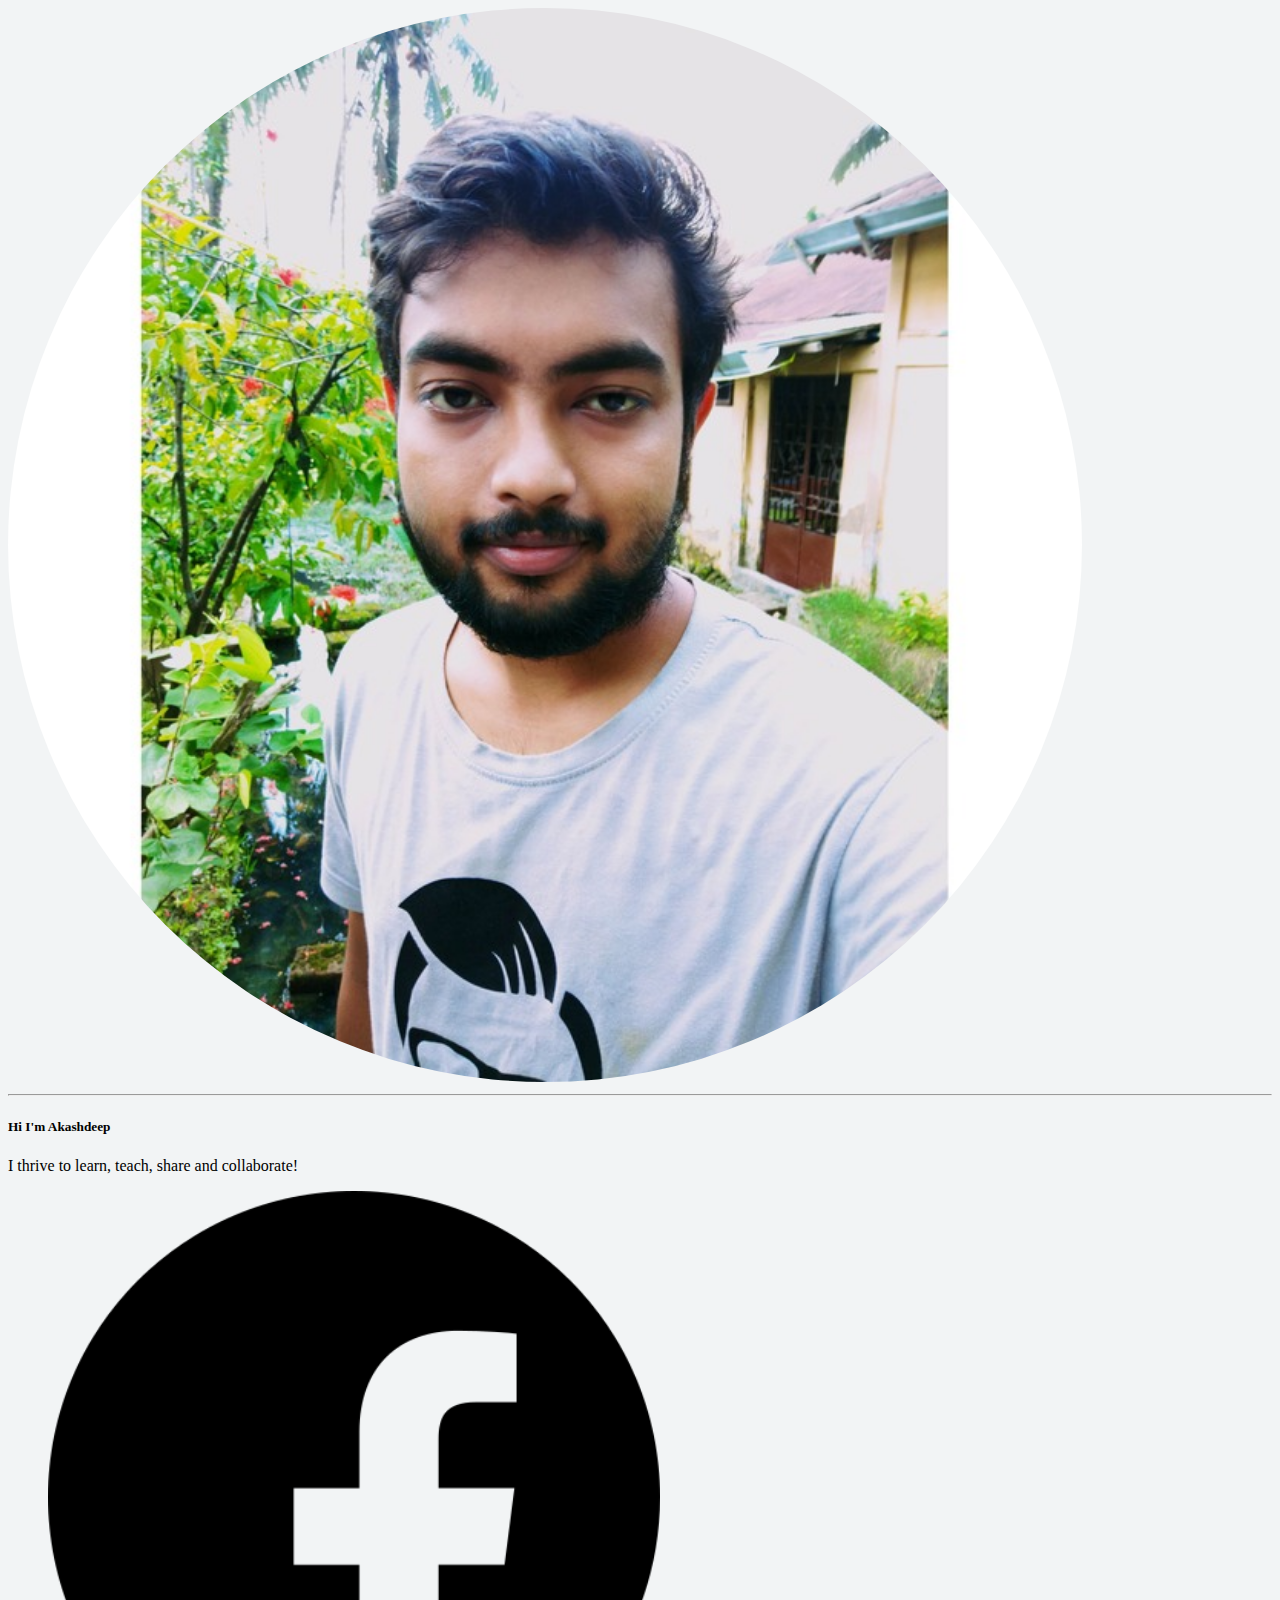
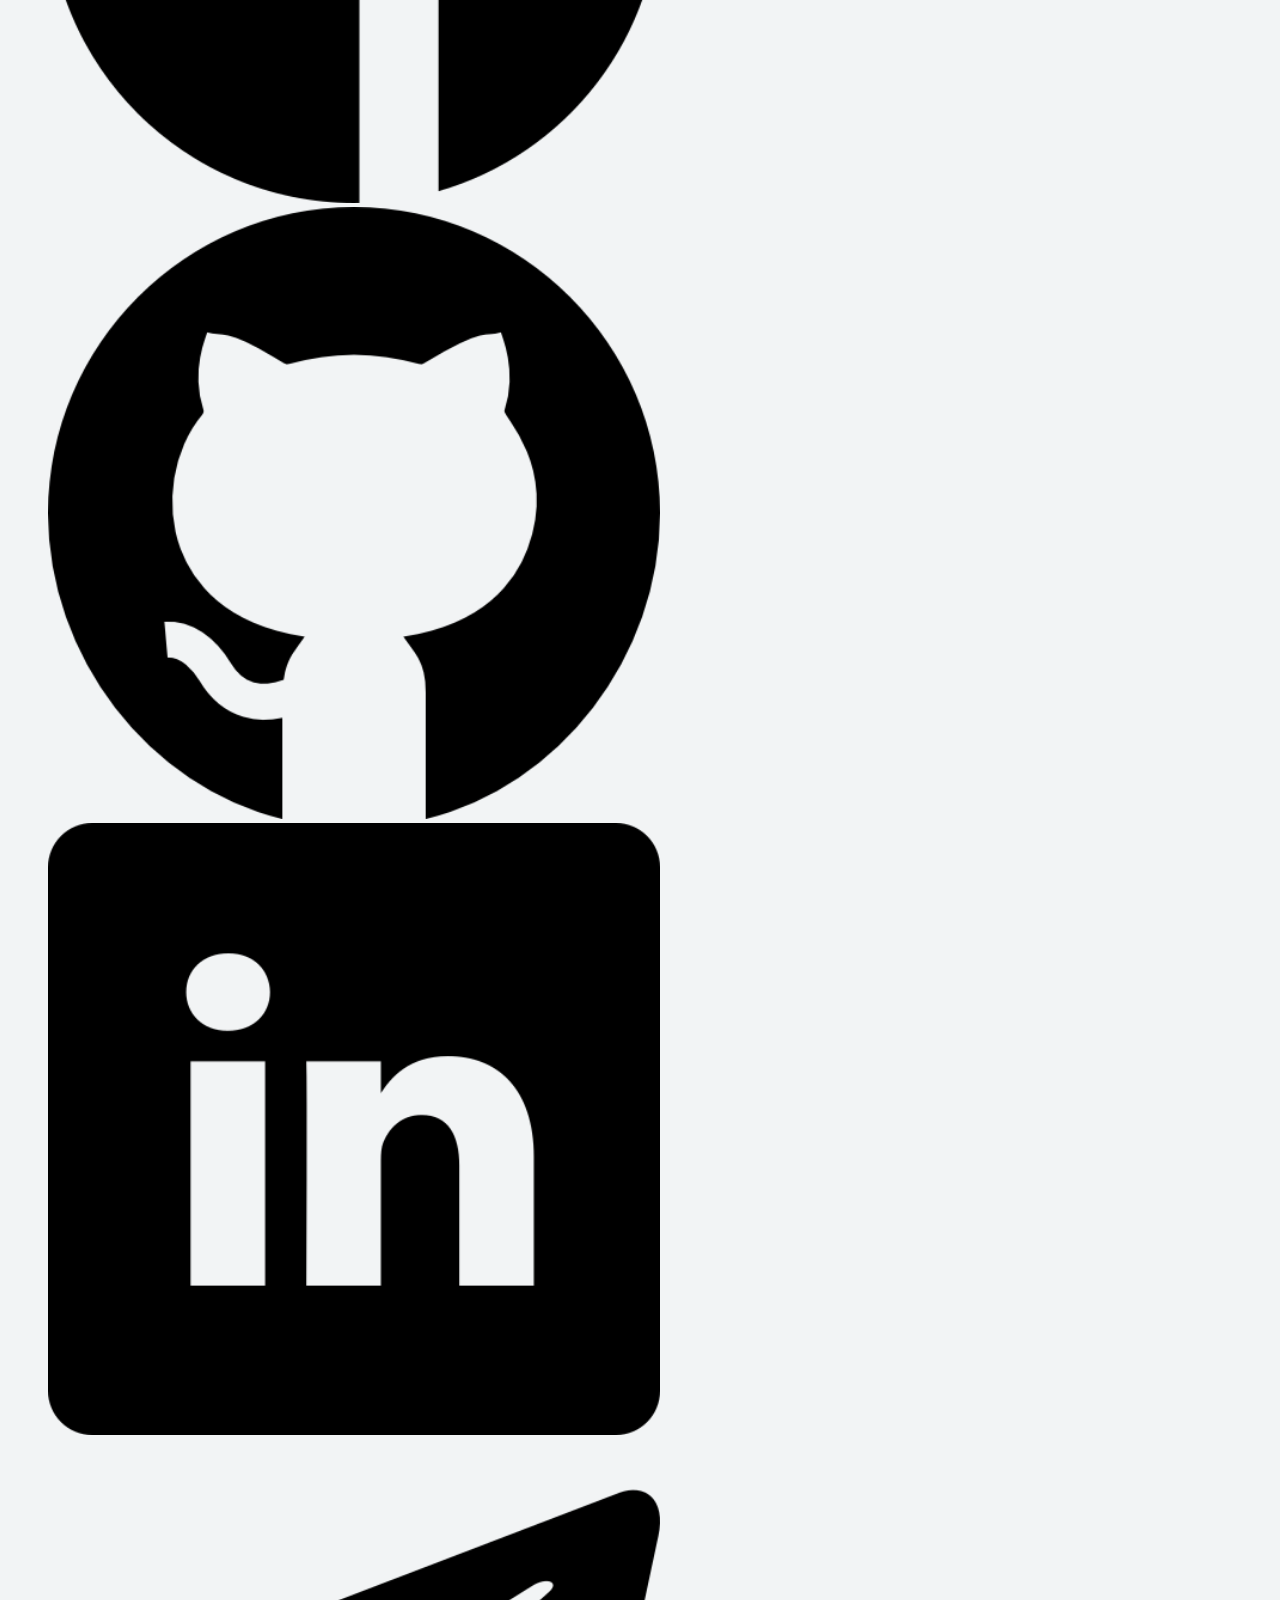
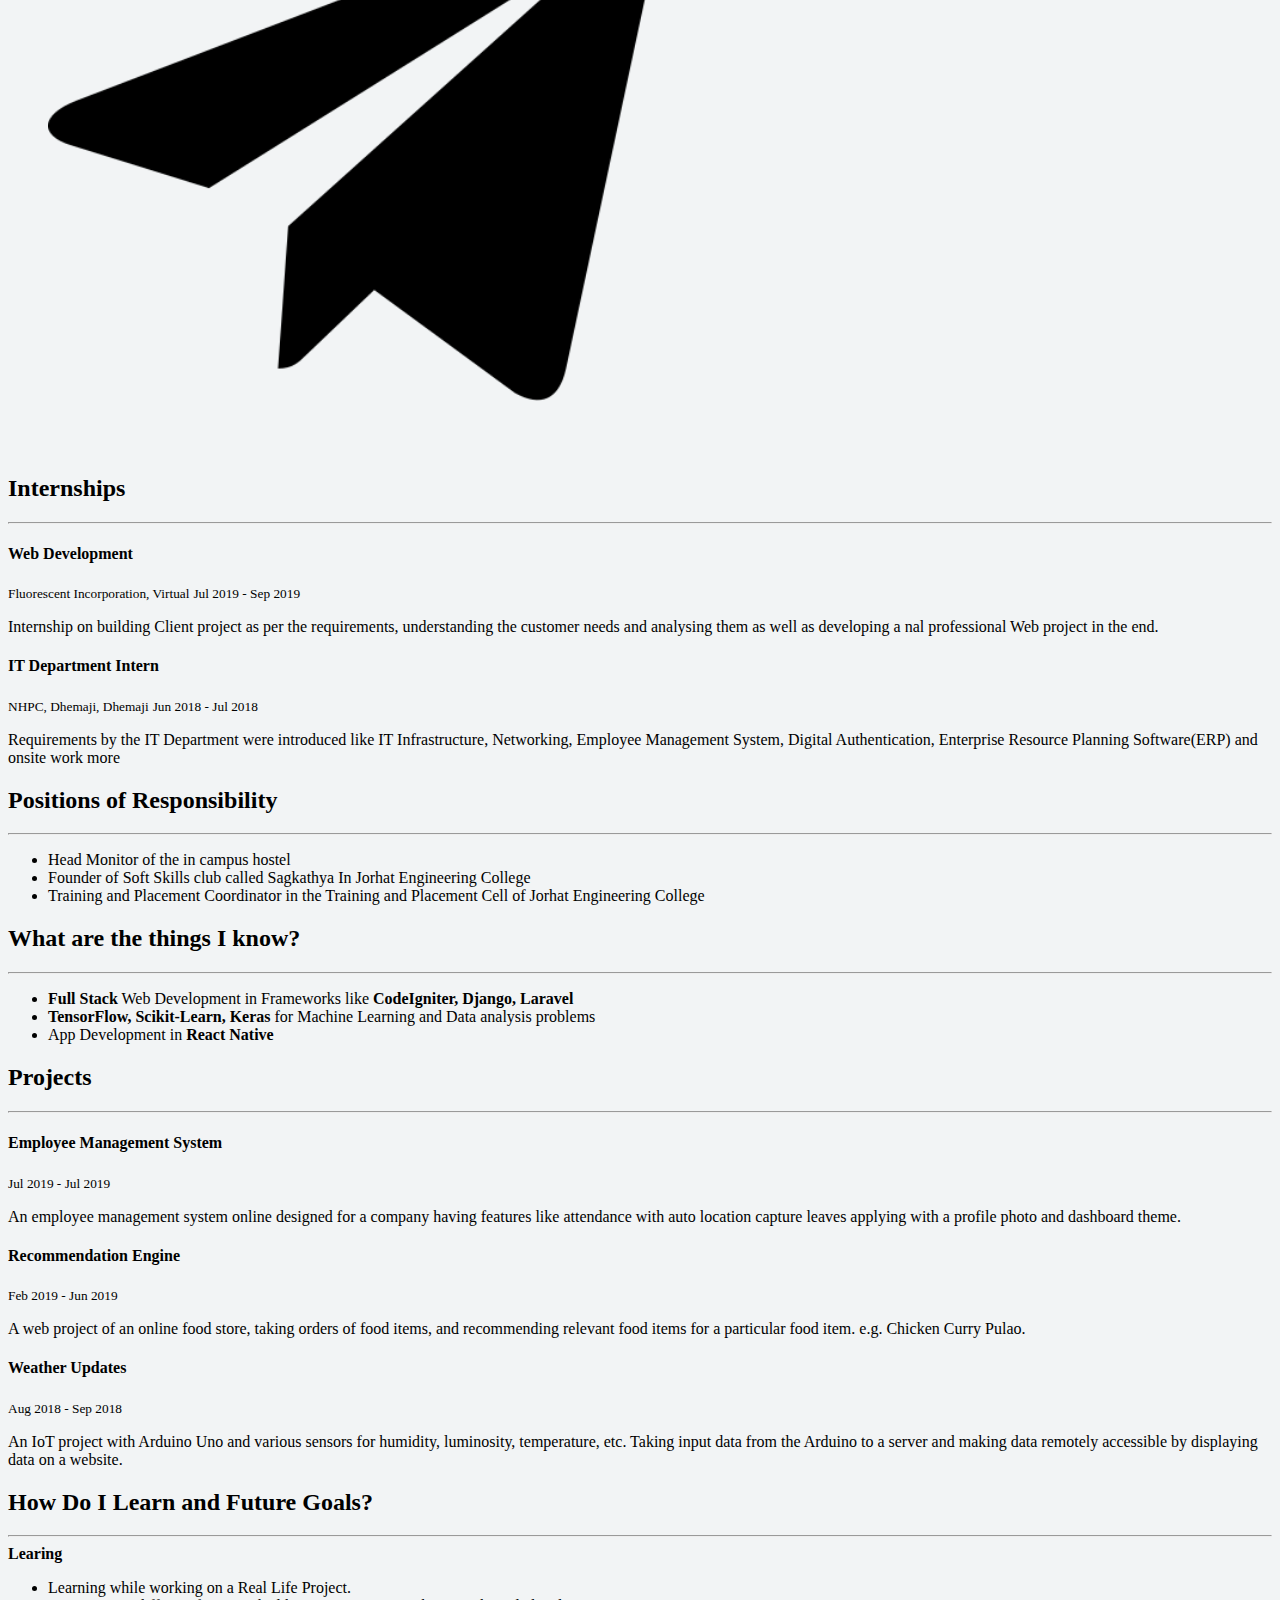
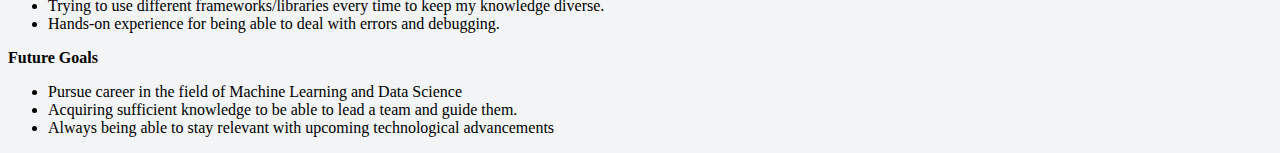
<file: v2/index.html>
<!DOCTYPE html>
<html>
    <head>
        <!-- Required meta tags -->
        <title>Akashdeep Nandi | Portfolio</title>
        <meta charset="utf-8">
        <meta name="viewport" content="width=device-width, initial-scale=1, shrink-to-fit=no">
        <!-- Bootstrap CSS -->
        <link rel="stylesheet" type="text/css" href="css/main.css">
        <link rel="stylesheet" href="https://bootswatch.com/4/sandstone/bootstrap.css" >
        <link rel="icon" href="images/favicon.ico">
    </head>
    <body>
        <div class="container">
            <div class="row mt-5">
                <div class="col-md-3 ">
                    <div class="card card-body text-center h-100 border-info">
                        <img class="img-round" src="images/dp.jpg">
                        <hr>
                        <h5>Hi I'm Akashdeep</h5>
                        <p>I thrive to learn, teach, share and collaborate!</p>
                        <ul class="social-links d-inline-flex p-0">
                            <li><a href="https://www.facebook.com/AkashdeepNandi15"><img class="social list-inline-item" src="images/facebook.png"></img></a></li>
                            <li><a href="https://github.com/akashdeepnandi"><img class="social list-inline-item" src="images/github.png"></img></a></li>
                            <li><a href="https://www.linkedin.com/in/akashdeepnandi/"><img class="social list-inline-item" src="images/linkedin.png"></img></a></li>
                            <li><a href="https://t.me/akashdeepnandi"><img class="social list-inline-item" src="images/telegram.png"></img></a></li>
                        </ul>
                    </div>
                </div>
                <div class="col-md-9">
                    <div class="card card-body h-100 border-info">
                        <h2 class="text-center">Internships</h2>
                        <hr>
                        <h4>Web Development</h4>
                        <small class="text-muted">Fluorescent Incorporation, Virtual</small>
                        <small class="text-muted">Jul 2019 - Sep 2019</small>
                        <p>Internship on building Client project as per the requirements, understanding the
                            customer needs and analysing them as well as developing a nal professional
                        Web project in the end.</p>
                        <h4>IT Department Intern</h4>
                        <small class="text-muted">NHPC, Dhemaji, Dhemaji</small>
                        <small class="text-muted">Jun 2018 - Jul 2018</small>
                        <p>Requirements by the IT Department were introduced like IT Infrastructure,
                            Networking, Employee Management System, Digital Authentication, Enterprise
                        Resource Planning Software(ERP) and onsite work more</p>
                        <!-- Social Links -->
                    </div>
                </div>
            </div>
            <div class="row mt-2">
                <div class="col-md-6">
                    <div class="card card-body h-100">
                        <h2 class="text-center">Positions of Responsibility</h2>
                        <hr>
                        <ul class="list-group">
                            <li class="list-group-item">Head Monitor of the in campus hostel</li>
                            <li class="list-group-item">Founder of Soft Skills club called Sagkathya In Jorhat Engineering College</li>
                            <li class="list-group-item">Training and Placement Coordinator in the Training and Placement Cell of Jorhat Engineering College</li>
                        </ul>
                    </div>
                </div>
                <div class="col-md-6">
                    <div class="card card-body h-100">
                        <h2 class="text-center">What are the things I know?</h2>
                        <hr>
                        <ul class="list-group">
                            <li class="list-group-item"><b>Full Stack</b> Web Development in Frameworks like <b>CodeIgniter, Django, Laravel</b></li>
                            <li class="list-group-item"><b>TensorFlow, Scikit-Learn, Keras</b> for Machine Learning and Data analysis problems</li>
                            <li class="list-group-item">App Development in <b>React Native</b></li>
                        </ul>
                    </div>
                </div>
            </div>
            <div class="row mt-2">
                <div class="col-md-6">
                    <div class="card card-body h-100">
                        <h2 class="text-center">Projects</h2>
                        <hr>
                        <h4>Employee Management System</h4>
                        <small class="text-muted">Jul 2019 - Jul 2019</small>
                        <p>An employee management system online designed for a company having features like attendance with auto location capture leaves applying with a profile photo and dashboard theme.
                        </p>
                        <h4>Recommendation Engine</h4>
                        <small class="text-muted">Feb 2019 - Jun 2019</small>
                        <p>A web project of an online food store, taking orders of food items, and recommending relevant food items for a particular food item. e.g. Chicken Curry Pulao.</p>
                        <h4>Weather Updates</h4>
                        <small class="text-muted">Aug 2018 - Sep 2018</small>
                        <p>An IoT project with Arduino Uno and various sensors for humidity, luminosity, temperature, etc. Taking input data from the Arduino to a server and making data remotely accessible by displaying data on a website. </p>
                    </div>
                </div>
                <div class="col-md-6">
                    <div class="card card-body h-100">
                        <h2 class="text-center">How Do I Learn and Future Goals?</h2>
                        <hr>
                        <b>Learing</b>
                        <ul class="list-group">
                            <li class="list-group-item">Learning while working on a Real Life Project.</li>
                            <li class="list-group-item">Trying to use different frameworks/libraries every time to keep my knowledge diverse.</li>
                            <li class="list-group-item">Hands-on experience for being able to deal with errors and debugging.</li>
                        </ul>
                        <b class="mt-2">Future Goals</b>
                        <ul class="list-group">
                            <li class="list-group-item">Pursue career in the field of Machine Learning and Data Science</li>
                            <li class="list-group-item">Acquiring sufficient knowledge to be able to lead a team and guide them.</li>
                            <li class="list-group-item">Always being able to stay relevant with upcoming technological advancements</li>
                        </ul>
                    </div>
                </div>
            </div>
        </div>
        <!-- Bootstrap scripts -->
        <script src="https://code.jquery.com/jquery-3.3.1.slim.min.js" integrity="sha384-q8i/X+965DzO0rT7abK41JStQIAqVgRVzpbzo5smXKp4YfRvH+8abtTE1Pi6jizo" crossorigin="anonymous"></script>
        <script src="https://cdnjs.cloudflare.com/ajax/libs/popper.js/1.14.7/umd/popper.min.js" integrity="sha384-UO2eT0CpHqdSJQ6hJty5KVphtPhzWj9WO1clHTMGa3JDZwrnQq4sF86dIHNDz0W1" crossorigin="anonymous"></script>
        <script src="https://stackpath.bootstrapcdn.com/bootstrap/4.3.1/js/bootstrap.min.js" integrity="sha384-JjSmVgyd0p3pXB1rRibZUAYoIIy6OrQ6VrjIEaFf/nJGzIxFDsf4x0xIM+B07jRM" crossorigin="anonymous"></script>

        </script>
    </body>
</html>
</file>
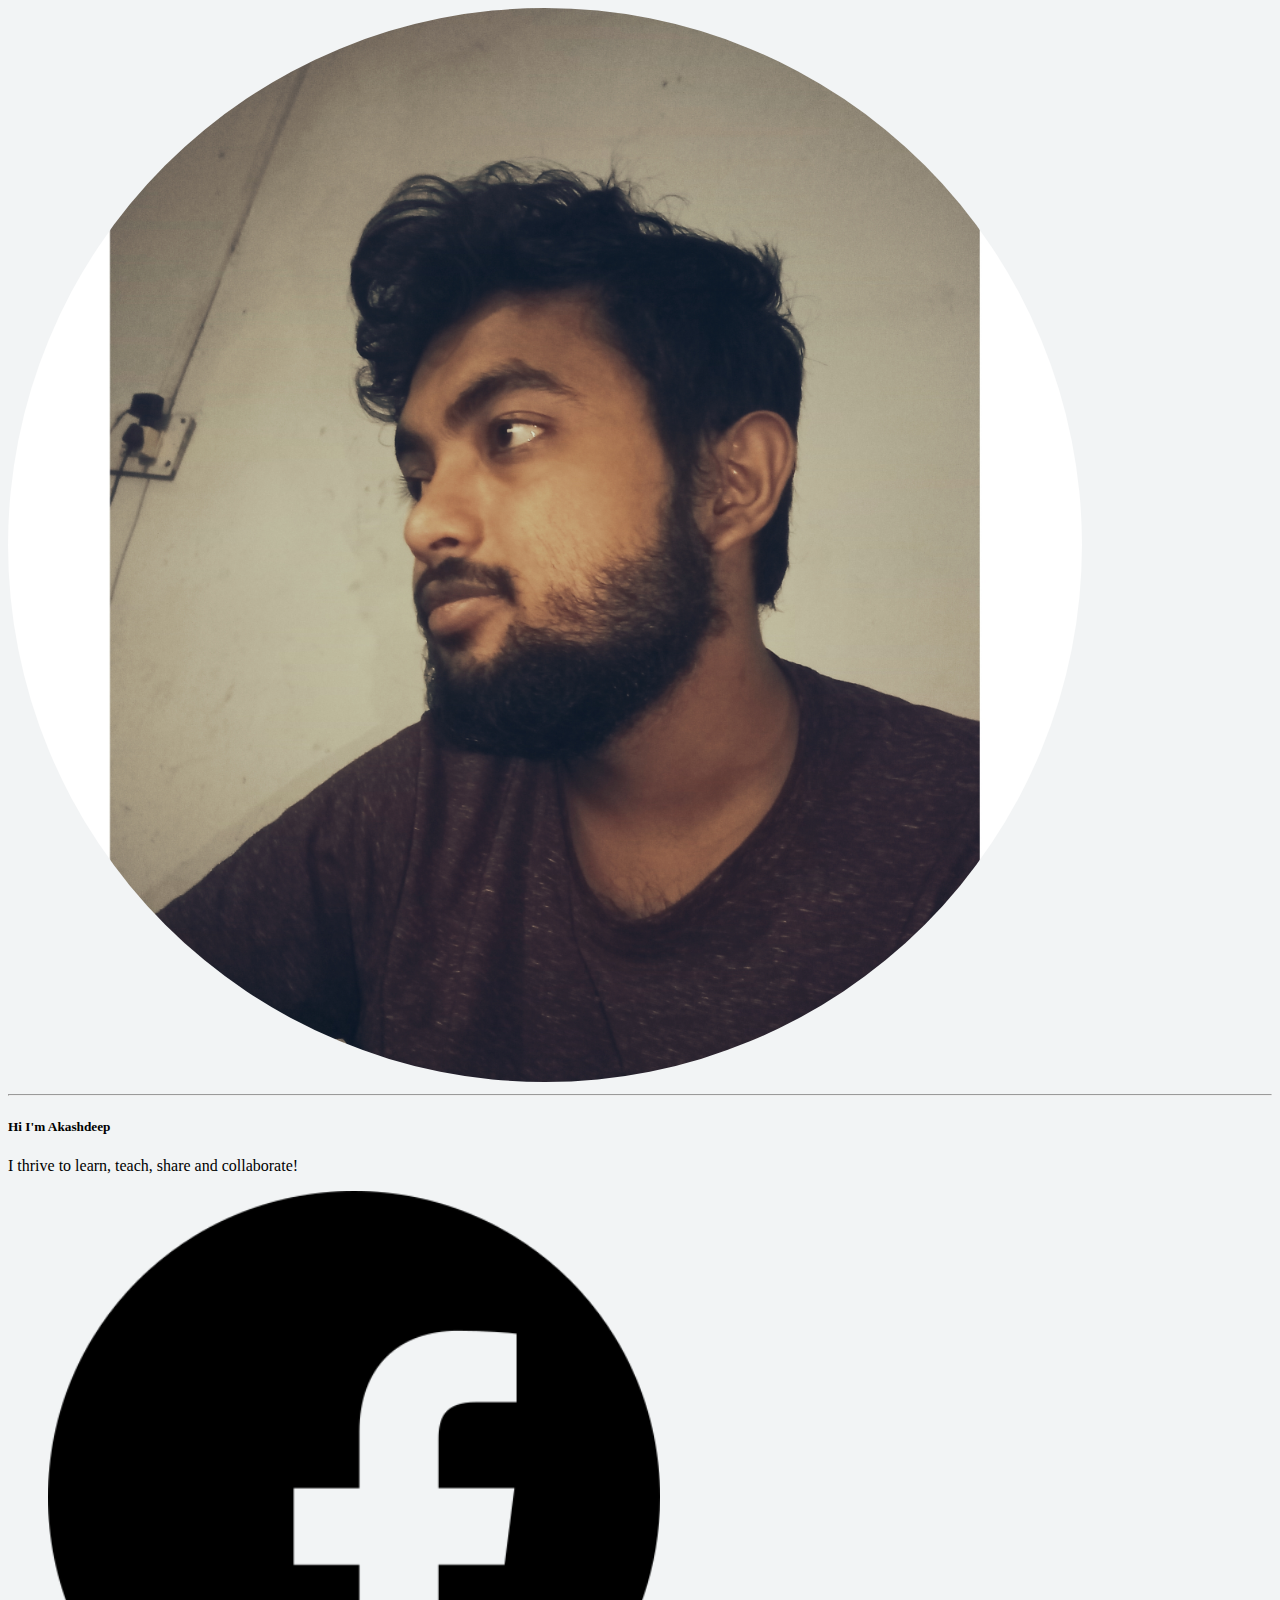
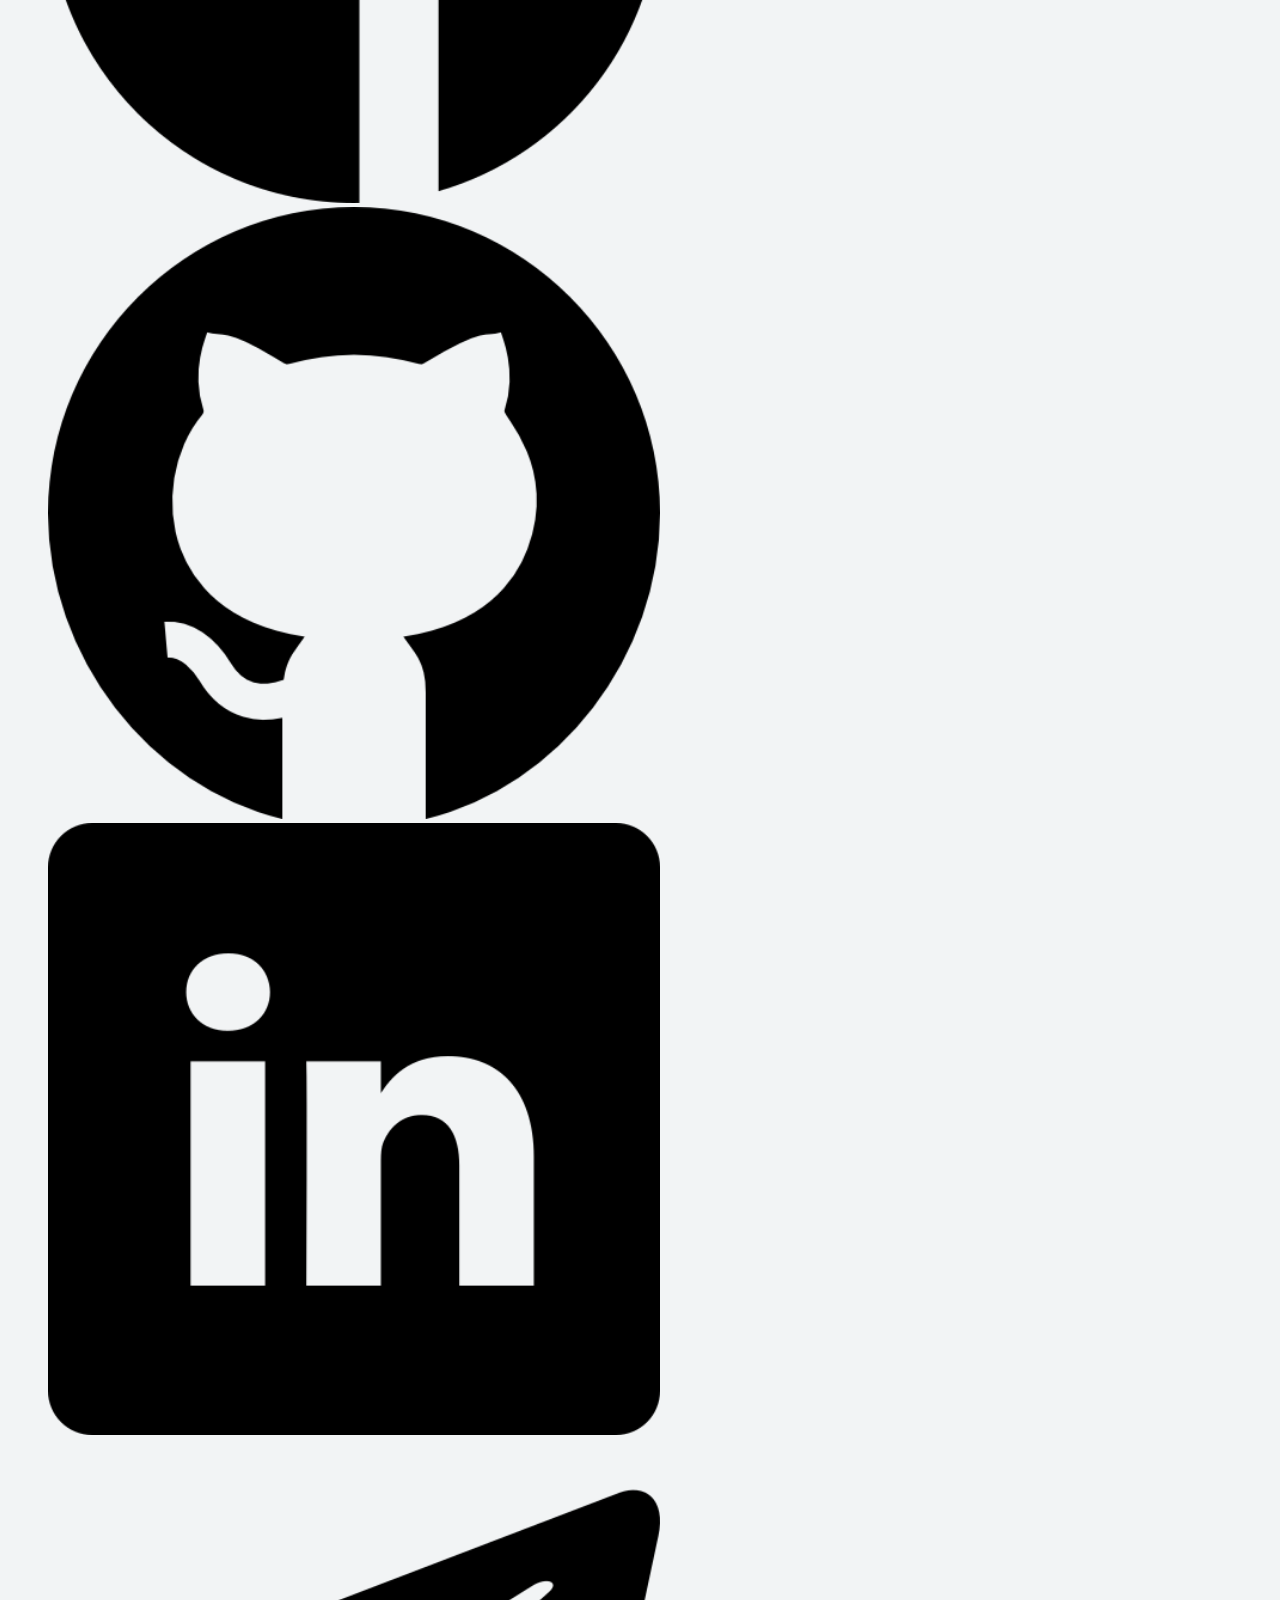
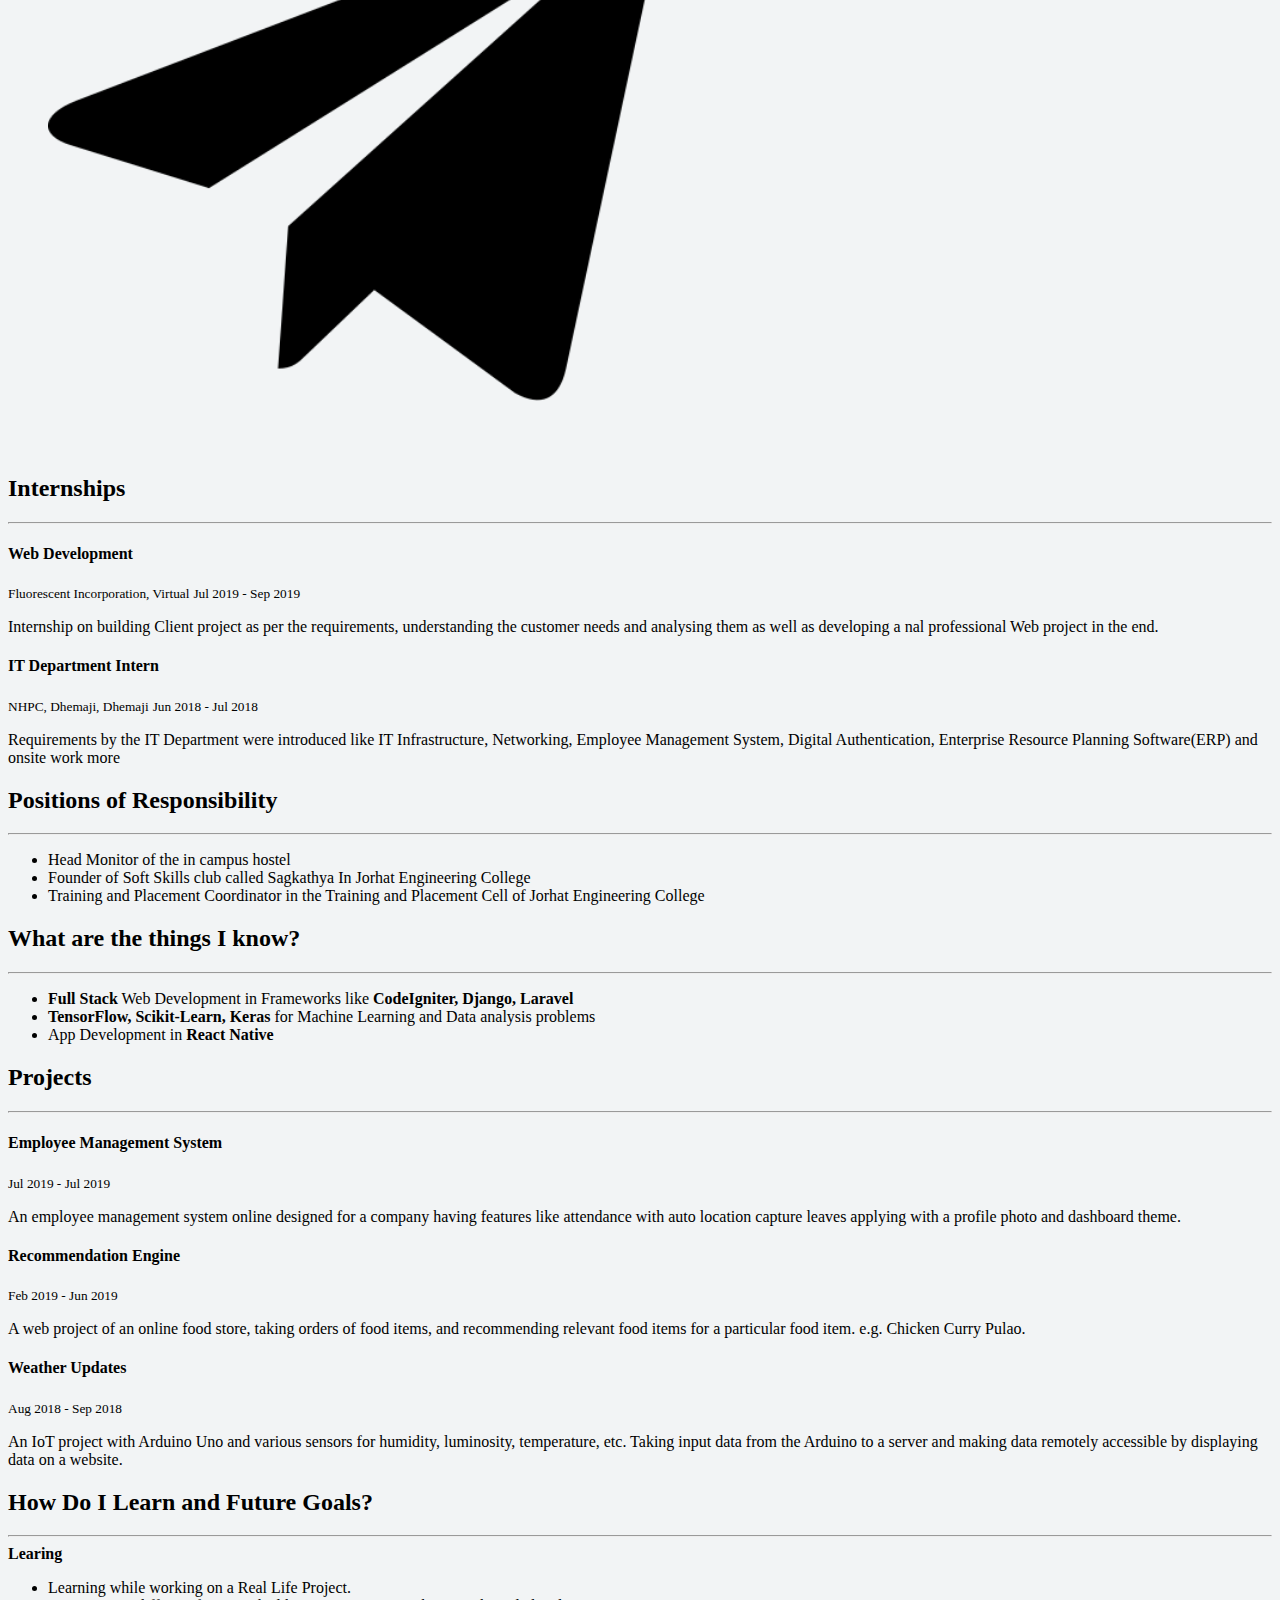
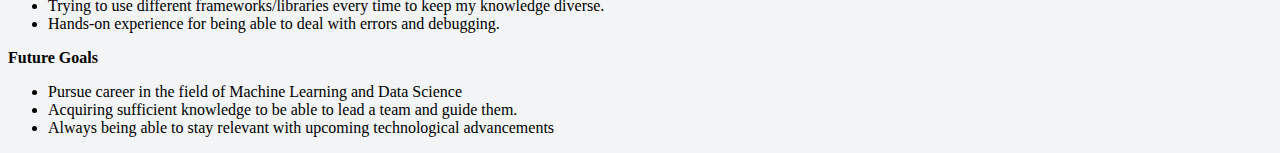
<file: index1.html>
<!DOCTYPE html>
<html>
    <head>
        <!-- Required meta tags -->
        <title>Akashdeep Nandi | Portfolio</title>
        <meta charset="utf-8">
        <meta name="viewport" content="width=device-width, initial-scale=1, shrink-to-fit=no">
        <!-- Bootstrap CSS -->
        <link rel="stylesheet" type="text/css" href="css/main.css">
        <link rel="stylesheet" href="https://bootswatch.com/4/sandstone/bootstrap.css" >
        <link rel="icon" href="images/favicon.ico">
    </head>
    <body>
        <div class="container">
            <div class="row mt-5">
                <div class="col-md-3 ">
                    <div class="card card-body text-center h-100 border-info">
                        <img class="img-round" src="images/pic.jpg">
                        <hr>
                        <h5>Hi I'm Akashdeep</h5>
                        <p>I thrive to learn, teach, share and collaborate!</p>
                        <ul class="social-links d-inline-flex p-0">
                            <li><a href="https://www.facebook.com/AkashdeepNandi15"><img class="social list-inline-item" src="images/facebook.png"></img></a></li>
                            <li><a href="https://github.com/akashdeepnandi"><img class="social list-inline-item" src="images/github.png"></img></a></li>
                            <li><a href="https://www.linkedin.com/in/akashdeepnandi/"><img class="social list-inline-item" src="images/linkedin.png"></img></a></li>
                            <li><a href="https://t.me/akashdeepnandi"><img class="social list-inline-item" src="images/telegram.png"></img></a></li>
                        </ul>
                    </div>
                </div>
                <div class="col-md-9">
                    <div class="card card-body h-100 border-info">
                        <h2 class="text-center">Internships</h2>
                        <hr>
                        <h4>Web Development</h4>
                        <small class="text-muted">Fluorescent Incorporation, Virtual</small>
                        <small class="text-muted">Jul 2019 - Sep 2019</small>
                        <p>Internship on building Client project as per the requirements, understanding the
                            customer needs and analysing them as well as developing a nal professional
                        Web project in the end.</p>
                        <h4>IT Department Intern</h4>
                        <small class="text-muted">NHPC, Dhemaji, Dhemaji</small>
                        <small class="text-muted">Jun 2018 - Jul 2018</small>
                        <p>Requirements by the IT Department were introduced like IT Infrastructure,
                            Networking, Employee Management System, Digital Authentication, Enterprise
                        Resource Planning Software(ERP) and onsite work more</p>
                        <!-- Social Links -->
                    </div>
                </div>
            </div>
            <div class="row mt-2">
                <div class="col-md-6">
                    <div class="card card-body h-100">
                        <h2 class="text-center">Positions of Responsibility</h2>
                        <hr>
                        <ul class="list-group">
                            <li class="list-group-item">Head Monitor of the in campus hostel</li>
                            <li class="list-group-item">Founder of Soft Skills club called Sagkathya In Jorhat Engineering College</li>
                            <li class="list-group-item">Training and Placement Coordinator in the Training and Placement Cell of Jorhat Engineering College</li>
                        </ul>
                    </div>
                </div>
                <div class="col-md-6">
                    <div class="card card-body h-100">
                        <h2 class="text-center">What are the things I know?</h2>
                        <hr>
                        <ul class="list-group">
                            <li class="list-group-item"><b>Full Stack</b> Web Development in Frameworks like <b>CodeIgniter, Django, Laravel</b></li>
                            <li class="list-group-item"><b>TensorFlow, Scikit-Learn, Keras</b> for Machine Learning and Data analysis problems</li>
                            <li class="list-group-item">App Development in <b>React Native</b></li>
                        </ul>
                    </div>
                </div>
            </div>
            <div class="row mt-2">
                <div class="col-md-6">
                    <div class="card card-body h-100">
                        <h2 class="text-center">Projects</h2>
                        <hr>
                        <h4>Employee Management System</h4>
                        <small class="text-muted">Jul 2019 - Jul 2019</small>
                        <p>An employee management system online designed for a company having features like attendance with auto location capture leaves applying with a profile photo and dashboard theme.
                        </p>
                        <h4>Recommendation Engine</h4>
                        <small class="text-muted">Feb 2019 - Jun 2019</small>
                        <p>A web project of an online food store, taking orders of food items, and recommending relevant food items for a particular food item. e.g. Chicken Curry Pulao.</p>
                        <h4>Weather Updates</h4>
                        <small class="text-muted">Aug 2018 - Sep 2018</small>
                        <p>An IoT project with Arduino Uno and various sensors for humidity, luminosity, temperature, etc. Taking input data from the Arduino to a server and making data remotely accessible by displaying data on a website. </p>
                    </div>
                </div>
                <div class="col-md-6">
                    <div class="card card-body h-100">
                        <h2 class="text-center">How Do I Learn and Future Goals?</h2>
                        <hr>
                        <b>Learing</b>
                        <ul class="list-group">
                            <li class="list-group-item">Learning while working on a Real Life Project.</li>
                            <li class="list-group-item">Trying to use different frameworks/libraries every time to keep my knowledge diverse.</li>
                            <li class="list-group-item">Hands-on experience for being able to deal with errors and debugging.</li>
                        </ul>
                        <b class="mt-2">Future Goals</b>
                        <ul class="list-group">
                            <li class="list-group-item">Pursue career in the field of Machine Learning and Data Science</li>
                            <li class="list-group-item">Acquiring sufficient knowledge to be able to lead a team and guide them.</li>
                            <li class="list-group-item">Always being able to stay relevant with upcoming technological advancements</li>
                        </ul>
                    </div>
                </div>
            </div>
        </div>
        <!-- Bootstrap scripts -->
        <script src="https://code.jquery.com/jquery-3.3.1.slim.min.js" integrity="sha384-q8i/X+965DzO0rT7abK41JStQIAqVgRVzpbzo5smXKp4YfRvH+8abtTE1Pi6jizo" crossorigin="anonymous"></script>
        <script src="https://cdnjs.cloudflare.com/ajax/libs/popper.js/1.14.7/umd/popper.min.js" integrity="sha384-UO2eT0CpHqdSJQ6hJty5KVphtPhzWj9WO1clHTMGa3JDZwrnQq4sF86dIHNDz0W1" crossorigin="anonymous"></script>
        <script src="https://stackpath.bootstrapcdn.com/bootstrap/4.3.1/js/bootstrap.min.js" integrity="sha384-JjSmVgyd0p3pXB1rRibZUAYoIIy6OrQ6VrjIEaFf/nJGzIxFDsf4x0xIM+B07jRM" crossorigin="anonymous"></script>

        </script>
    </body>
</html>
</file>
<file: v2/css/main.css>
body {
    background-color: #f2f4f5!important;
}

.img-round {
    width:85%;
    height:auto;
    border-radius: 50%;
    margin-left: auto;
    margin-right: auto;
}

ul.social-links {
    list-style-type: none;
}

.social {
    width: 50%;
    height: auto;
}
</file>
<file: css/main.css>
body {
    background-color: #f2f4f5!important;
}

.img-round {
    width:85%;
    height:auto;
    border-radius: 50%;
    margin-left: auto;
    margin-right: auto;
}

ul.social-links {
    list-style-type: none;
}

.social {
    width: 50%;
    height: auto;
}
</file>
